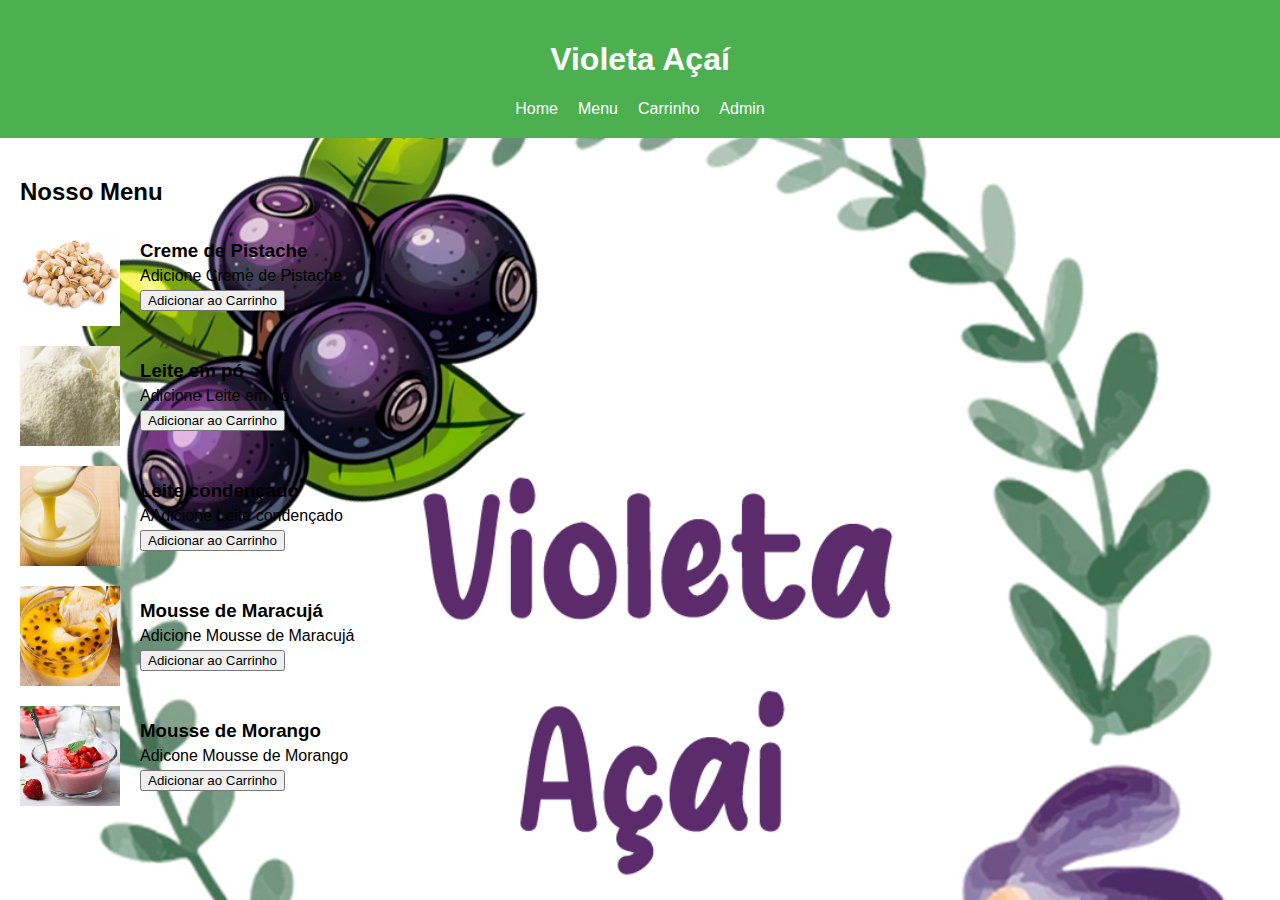
<file: site açai/index.html>
<!DOCTYPE html>
<html lang="pt-BR">
<head>
  <meta charset="UTF-8">
  <meta name="viewport" content="width=device-width, initial-scale=1.0">
  <title>Violeta Açaí</title>
  <link rel="stylesheet" href="styles.css">
</head>
<body>
  <header>
    <h1>Violeta Açaí</h1>
    <nav>
      <ul>
        <li><a href="#">Home</a></li>
        <li><a href="#">Menu</a></li>
        <li><a href="#" id="cart-link">Carrinho</a></li>
        <li><a href="#" id="admin-link">Admin</a></li>
      </ul>
    </nav>
  </header>

  <main>
    <section>
      <h2>Nosso Menu</h2>
      <div class="menu-item">
        <img src="pistache-torrado-e-salgado-com-casca-granel-emporio-rosa.jpg" alt="Creme de Pistache">
        <div>
          <h3>Creme de Pistache</h3>
          <p>Adicione Creme de Pistache</p>
          <button onclick="addToCart('Creme de Pistache')">Adicionar ao Carrinho</button>
        </div>
      </div>
      <div class="menu-item">
        <img src="Leite-em-Po-Integral-100g.png" alt="Leite em pó">
        <div>
          <h3>Leite em pó</h3>
          <p>Adicione Leite em pó</p>
          <button onclick="addToCart('Leite em pó')">Adicionar ao Carrinho</button>
        </div>
      </div>
      <div class="menu-item">
        <img src="leite-condensado-caseiro.webp" alt="Leite condençado">
        <div>
          <h3>Leite condençado</h3>
          <p>AAdicione Leite condençado</p>
          <button onclick="addToCart('Leite condençado')">Adicionar ao Carrinho</button>
        </div>
      </div>
    </div>
    <div class="menu-item">
      <img src="249008-shutterstock-1907121220.jpg" alt="Mousse de Maracujá">
      <div>
        <h3>Mousse de Maracujá</h3>
        <p>Adicione Mousse de Maracujá</p>
        <button onclick="addToCart('Mousse de Maracujá')">Adicionar ao Carrinho</button>
      </div>
    </div>
    <div class="menu-item">
      <img src="mousse-de-morango-no-pote-para-vender-750x750.jpg" alt="Mousse de Morango">
      <div>
        <h3>Mousse de Morango</h3>
        <p>Adicone Mousse de Morango</p>
        <button onclick="addToCart('Mousse de Morango')">Adicionar ao Carrinho</button>
      </div>
    </div>
    </section>

    <section id="cart-section" style="display: none;">
      <h2>Seu Carrinho</h2>
      <ul id="cart-items"></ul>
      <button onclick="finalizeOrder()">Finalizar Pedido</button>
    </section>
  </main>

  <div class="admin-panel" id="admin-panel" style="display: none;">
    <h2>Painel Admin</h2>
    <input type="password" id="admin-password" placeholder="Digite a senha">
    <button onclick="validateAdmin()">Login</button>

    <div id="admin-content" style="display: none;">
      <h3>Adicionar Novo Item ao Menu</h3>
      <input type="text" id="new-item-name" placeholder="Nome do Item">
      <input type="text" id="new-item-description" placeholder="Descrição do Item">
      <input type="text" id="new-item-image" placeholder="URL da Imagem">
      <button onclick="addMenuItem()">Adicionar Item</button>

      <h3>Pedidos</h3>
      <div id="order-list"></div>
    </div>
  </div>

  <script src="script.js"></script>
</body>
</html>
</file>
<file: site açai/styles.css>
body {
    font-family: Arial, sans-serif;
    margin: 0;
    padding: 0;
    background-image: url('logo açai 2.png');
    background-size: cover;
    background-repeat: no-repeat;
  }
  
  header {
    background-color: #4CAF50;
    color: white;
    padding: 20px;
    text-align: center;
  }
  
  nav ul {
    list-style-type: none;
    margin: 0;
    padding: 0;
    display: flex;
    justify-content: center;
  }
  
  nav li {
    margin: 0 10px;
  }
  
  nav a {
    color: white;
    text-decoration: none;
  }
  
  main {
    padding: 20px;
  }
  
  .menu-item {
    display: flex;
    align-items: center;
    margin-bottom: 20px;
  }
  
  .menu-item img {
    width: 100px;
    height: 100px;
    margin-right: 20px;
  }
  
  .menu-item h3 {
    margin: 0;
  }
  
  .menu-item p {
    margin: 5px 0;
  }
  
  .menu-item button {
    margin-left: auto;
  }
  
  .admin-panel {
    background-color: #000000;
    padding: 20px;
    text-align: center;
    color: white;
  }
  
  .admin-panel h2 {
    margin-top: 0;
  }
  
  .admin-panel input, .admin-panel textarea {
    margin-bottom: 10px;
    width: 100%;
  }
  
  .order-summary {
    margin-top: 20px;
    padding: 20px;
    background-color: #fff;
    color: #333;
    border-radius: 8px;
    box-shadow: 0 2px 4px rgba(0,0,0,0.1);
  }
</file>
